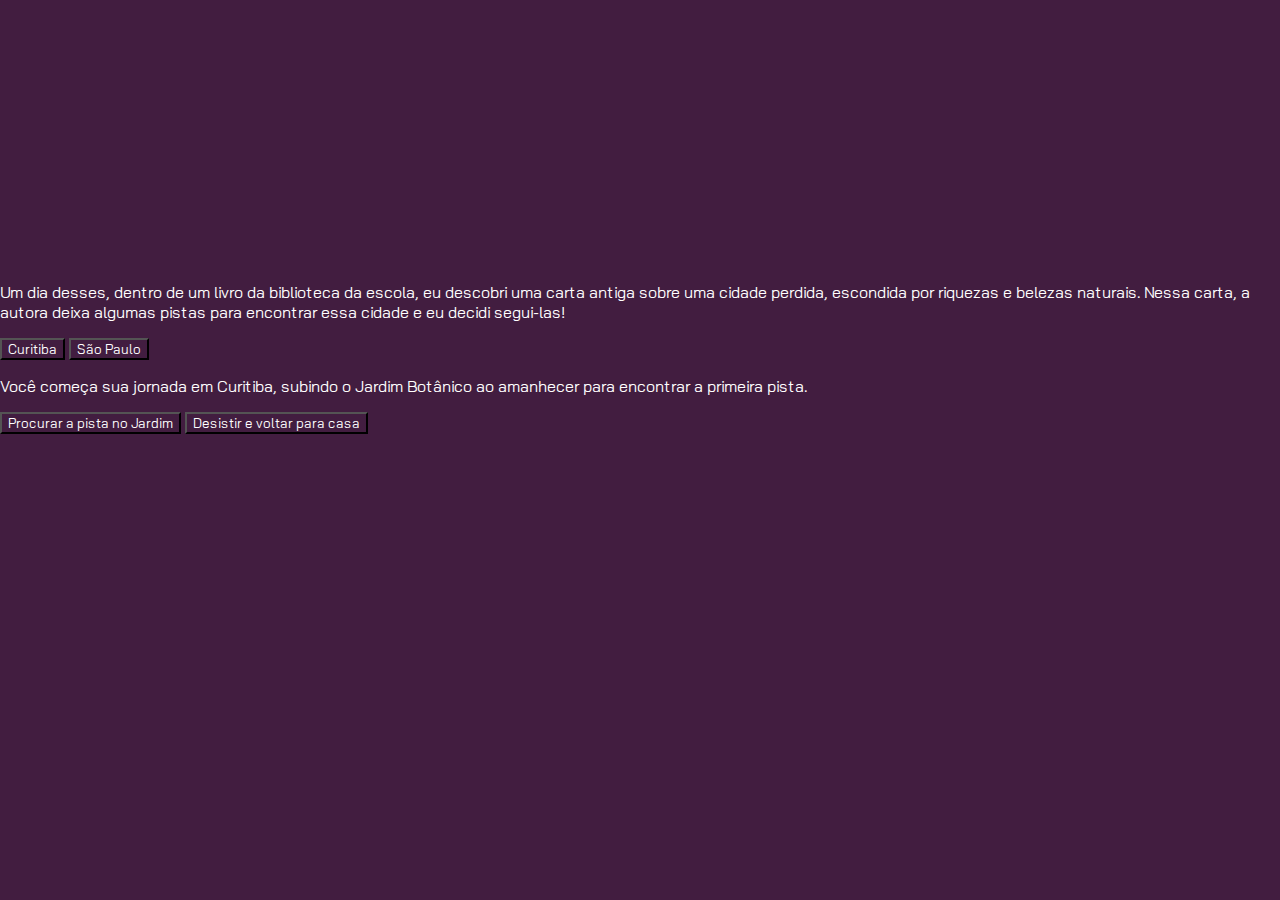
<file: index.html>
<!DOCTYPE html>
<html lang="pt-BR">
<head>
    <meta charset="UTF-8">
    <meta name="viewport" content="width=device-width, initial-scale=1.0">
     <meta name="viewport" content="width=device-width, initial-scale=1.0">
    <link rel="stylesheet" href="style.css">
    <link rel="preconnect" href="https://fonts.googleapis.com">
    <link rel="preconnect" href="https://fonts.gstatic.com" crossorigin>
    <link href="https://fonts.googleapis.com/css2?family=Bai+Jamjuree:ital,wght@0,200;0,300;0,400;0,500;0,600;0,700;1,200;1,300;1,400;1,500;1,600;1,700&display=swap" rel="stylesheet">
    <title>Em busca da cidade perdida</title>
</head>
<body>
    <main>
        <div class="passo" id="passo-0">
            <p>Um dia desses, dentro de um livro da biblioteca da escola, eu descobri uma carta antiga sobre uma cidade perdida, escondida por riquezas e belezas naturais. Nessa carta, a autora deixa algumas pistas para encontrar essa cidade e eu decidi segui-las!</p>
            <button class="btn-proximo" data-proximo="1">Curitiba</button>
            <button class="btn-proximo" data-proximo="2">São Paulo</button>
        </div>
        <div class="passo" id="passo-1">
            <p>Você começa sua jornada em Curitiba, subindo o Jardim Botânico ao amanhecer para encontrar a primeira pista.</p>
            <button class="btn-proximo" data-proximo="3">Procurar a pista no Jardim</button>
            <button class="btn-proximo" data-proximo="4">Desistir e voltar para casa</button>
        </div>
    </main>



</body>
</html>
</file>
<file: style.css>
body {
    background-color: #421d40;
    color: white;
    font-family: "Bai Jamjuree", sans-serif;
    display: flex;
    justify-content: center;
    align-items: center;
    height: 700px;
    margin: 0;
}

button {
    background-color: #421d40;
    color: white;
    font-family: "Bai Jamjuree", sans-serif;
}
</file>
